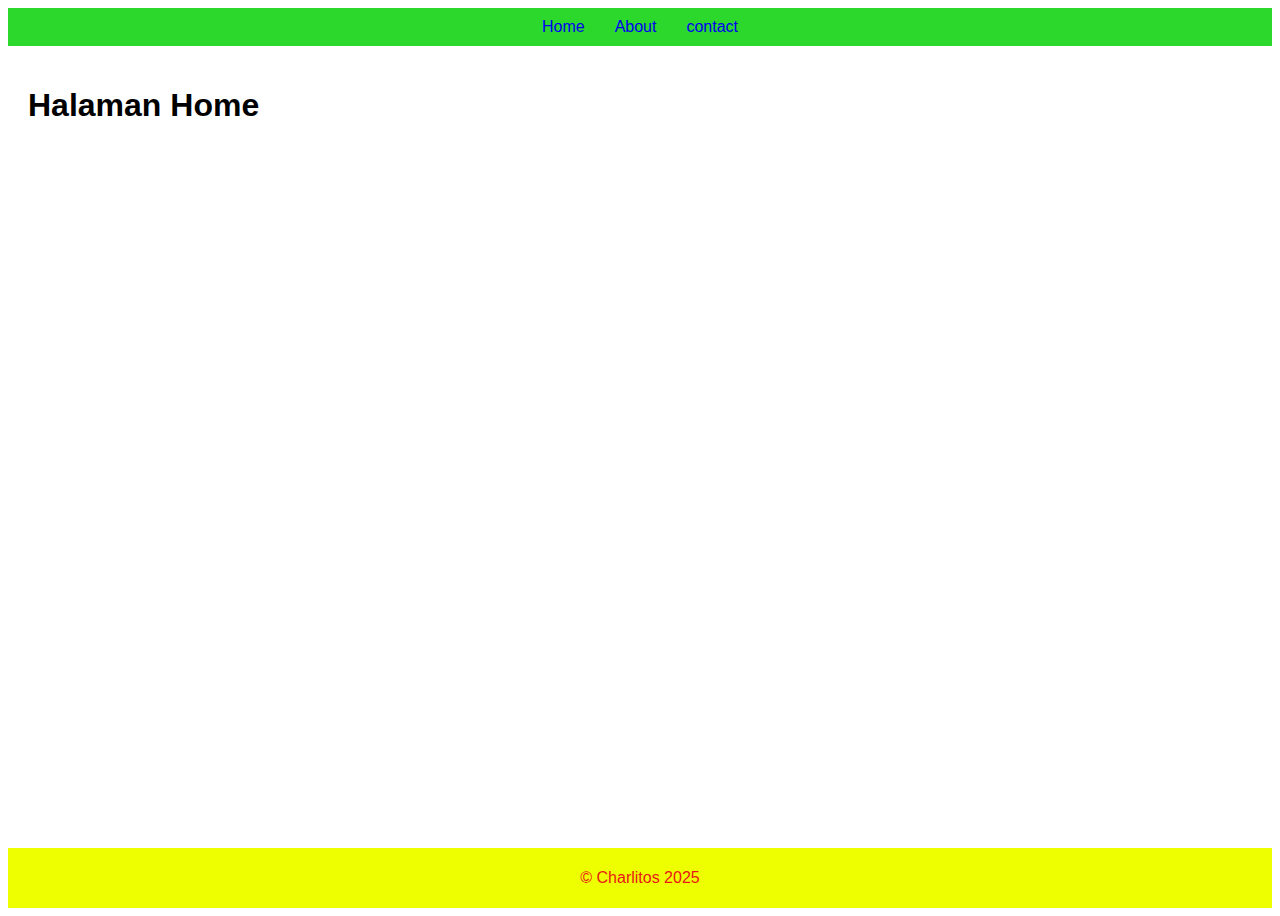
<file: index.html>
<!DOCTYPE html>
<html>
    <head>
        <title>Home-Web profile</title>
        <link rel="stylesheet" href="style.css">
    </head>
    <body>
      <header> 
        <nav>   
           <ul>
               <li> <a href=*index.html*>Home</a></li>
               <li> <a href=*about.html*>About</a></li>
               <li> <a href=*contact.html*>contact</a></li>
           </ul>   
         </nav>
      </header>

       <main>

      <section class="conten">
          <h1>Halaman Home</h1>
      </section>

    </main>

      <footer>
          <p>&copy; Charlitos 2025</p>
      </footer>

    </body>
</html>
</file>
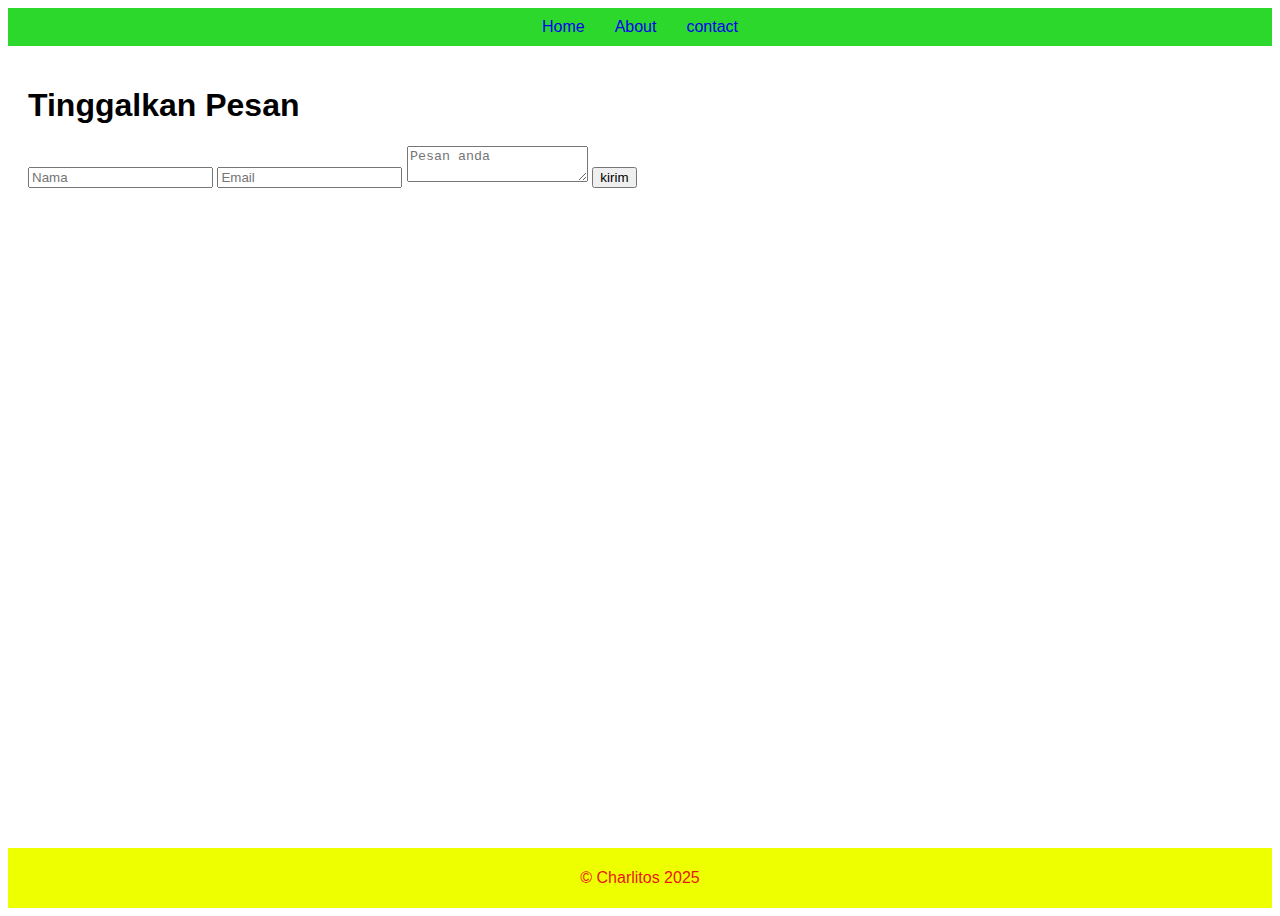
<file: contact.html>
<!DOCTYPE html>
<html>
    <head>
        <title>Contact-Web</title>
        <link rel="stylesheet" href="style.css"
    </head>
    <body>
      <header> 
        <nav>   
           <ul>
               <li> <a href=*index.html*>Home</a></li>
               <li> <a href=*about.html*>About</a></li>
               <li> <a href=*contact.html*>contact</a></li>
           </ul>   
         </nav>
      </header>

       <main>

      <section class="conten">
          <h1>Tinggalkan Pesan</h1>
          <form>
            <input type="text" placeholder="Nama">
            <input type="email" placeholder="Email">
            <textarea placeholder="Pesan anda"></textarea>
            <button type="submit">kirim</button>
          </form>
      </section>
      
    </main>

      <footer>
        <p>&copy; Charlitos 2025</p>
    </footer>

    </body>
</html>
</file>
<file: style.css>
{
    margin: 0;
    padding: 0;
    box-sizing: border-box;
}

body {
    display: flex;
    flex-direction: column;
    min-height: 100vh;
    font-family: Arial, Helvetica, sans-serif
}

main {
    flex: 1;
    padding: 20px;
}

nav ul {
    list-style: none;
    display: flex;
    justify-content:center;
    background-color: rgb(43, 216, 43);
    padding: 10px;
    margin: 0;
}

nav ul li {
    margin: 0 15px;
}

nav ul li a {
    text-decoration: none;
    color:rgb(128, 255, 0)
    font-weight: bold;
}

nav ul li a:hover,
nav ul li a.active {
    color: black;
}

contact form{
    display: flex;
    flex-direction: column;
    gap: 10px;
    maxx-width: 400px;
    margin: auto;
}

footer {
    background-color: rgb(238, 255, 0);
    color: rgb(233, 23, 23);
    text-align: center;
    padding: 5px 0;

}
</file>
